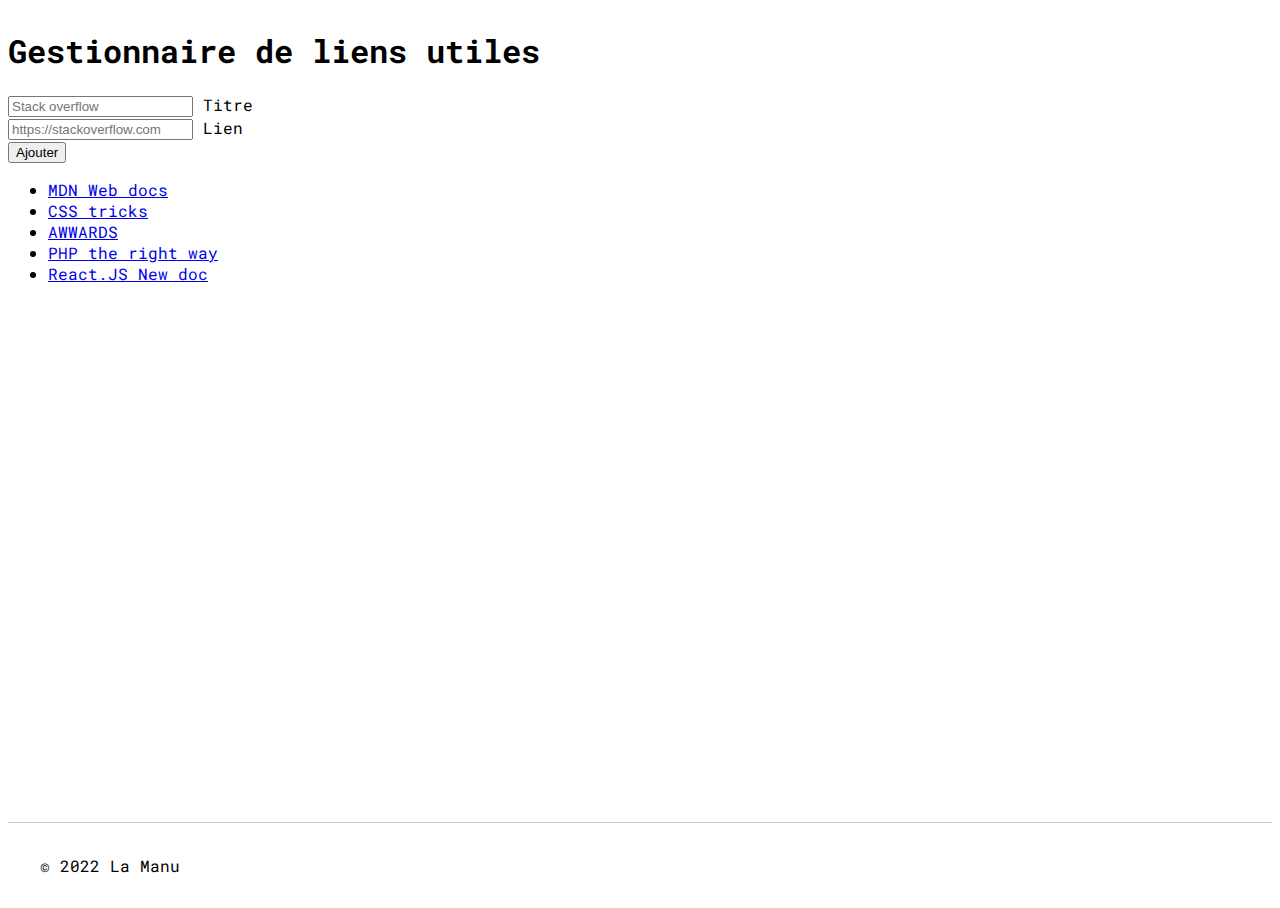
<file: index.html>
<!DOCTYPE html>
<html lang="fr">
  <head>
    <meta charset="utf-8" />
    <meta name="viewport" content="width=device-width, initial-scale=1" />
    <title>Link manager</title>
    <link
      href="https://cdn.jsdelivr.net/npm/bootstrap@5.2.2/dist/css/bootstrap.min.css"
      rel="stylesheet"
      integrity="sha384-Zenh87qX5JnK2Jl0vWa8Ck2rdkQ2Bzep5IDxbcnCeuOxjzrPF/et3URy9Bv1WTRi"
      crossorigin="anonymous"
    />

    <link rel="preconnect" href="https://fonts.googleapis.com" />
    <link rel="preconnect" href="https://fonts.gstatic.com" crossorigin />
    <link
      href="https://fonts.googleapis.com/css2?family=Roboto+Mono:wght@400;600&display=swap"
      rel="stylesheet"
    />

    <link
      rel="stylesheet"
      href="https://cdnjs.cloudflare.com/ajax/libs/font-awesome/6.2.0/css/all.min.css"
      integrity="sha512-xh6O/CkQoPOWDdYTDqeRdPCVd1SpvCA9XXcUnZS2FmJNp1coAFzvtCN9BmamE+4aHK8yyUHUSCcJHgXloTyT2A=="
      crossorigin="anonymous"
      referrerpolicy="no-referrer"
    />

    <link rel="stylesheet" href="./assets/css/style.css" />
  </head>
  <body>
    <header class="py-5">
      <div class="container">
        <div class="row justify-content-center">
          <div class="col-md-6">
            <h1 class="display-4 text-center">Gestionnaire de liens utiles</h1>
          </div>
        </div>
      </div>
    </header>
    <main>
      <div class="container">
        <div class="row justify-content-center">
          <div class="col-md-6">
            <div class="mb-3">
              <form action="" method="post">
                <div class="row g-2">
                  <div class="col-md">
                    <div class="form-floating">
                      <input
                        type="text"
                        class="form-control"
                        id="title"
                        name="title"
                        placeholder="Stack overflow"
                      />
                      <label for="title">Titre</label>
                    </div>
                  </div>
                  <div class="col-md">
                    <div class="form-floating">
                      <input
                        type="url"
                        class="form-control"
                        id="url"
                        name="url"
                        placeholder="https://stackoverflow.com"
                      />
                      <label for="url">Lien</label>
                    </div>
                  </div>
                  <div class="col-md-auto d-flex">
                    <button class="btn btn-primary btn-lg">Ajouter</button>
                  </div>
                </div>
              </form>
            </div>
            <ul class="list-group">
              <li
                class="list-group-item d-flex justify-content-between align-items-center"
              >
                <a href="https://developer.mozilla.org/fr"> MDN Web docs</a>
                <span>
                  <i class="fa-regular fa-pen-to-square me-1 text-warning"></i>
                  <i class="fa-solid fa-trash ms-1 text-danger"></i>
                </span>
              </li>
              <li
                class="list-group-item d-flex justify-content-between align-items-center"
              >
                <a href="https://css-tricks.com">CSS tricks</a>
                <span>
                  <i class="fa-regular fa-pen-to-square me-1 text-warning"></i>
                  <i class="fa-solid fa-trash ms-1 text-danger"></i>
                </span>
              </li>
              <li
                class="list-group-item d-flex justify-content-between align-items-center"
              >
                <a href="https://www.awwwards.com">AWWARDS</a>
                <span>
                  <i class="fa-regular fa-pen-to-square me-1 text-warning"></i>
                  <i class="fa-solid fa-trash ms-1 text-danger"></i>
                </span>
              </li>
              <li
                class="list-group-item d-flex justify-content-between align-items-center"
              >
                <a href="https://eilgin.github.io/php-the-right-way"
                  >PHP the right way</a
                >
                <span>
                  <i class="fa-regular fa-pen-to-square me-1 text-warning"></i>
                  <i class="fa-solid fa-trash ms-1 text-danger"></i>
                </span>
              </li>
              <li
                class="list-group-item d-flex justify-content-between align-items-center"
              >
                <a href="https://beta.reactjs.org">React.JS New doc</a>
                <span>
                  <i class="fa-regular fa-pen-to-square me-1 text-warning"></i>
                  <i class="fa-solid fa-trash ms-1 text-danger"></i>
                </span>
              </li>
            </ul>
          </div>
        </div>
      </div>
    </main>
    <footer class="shadow">&copy; 2022 La Manu</footer>
    <script
      src="https://cdn.jsdelivr.net/npm/bootstrap@5.2.2/dist/js/bootstrap.bundle.min.js"
      integrity="sha384-OERcA2EqjJCMA+/3y+gxIOqMEjwtxJY7qPCqsdltbNJuaOe923+mo//f6V8Qbsw3"
      crossorigin="anonymous"
    ></script>
  </body>
</html>
</file>
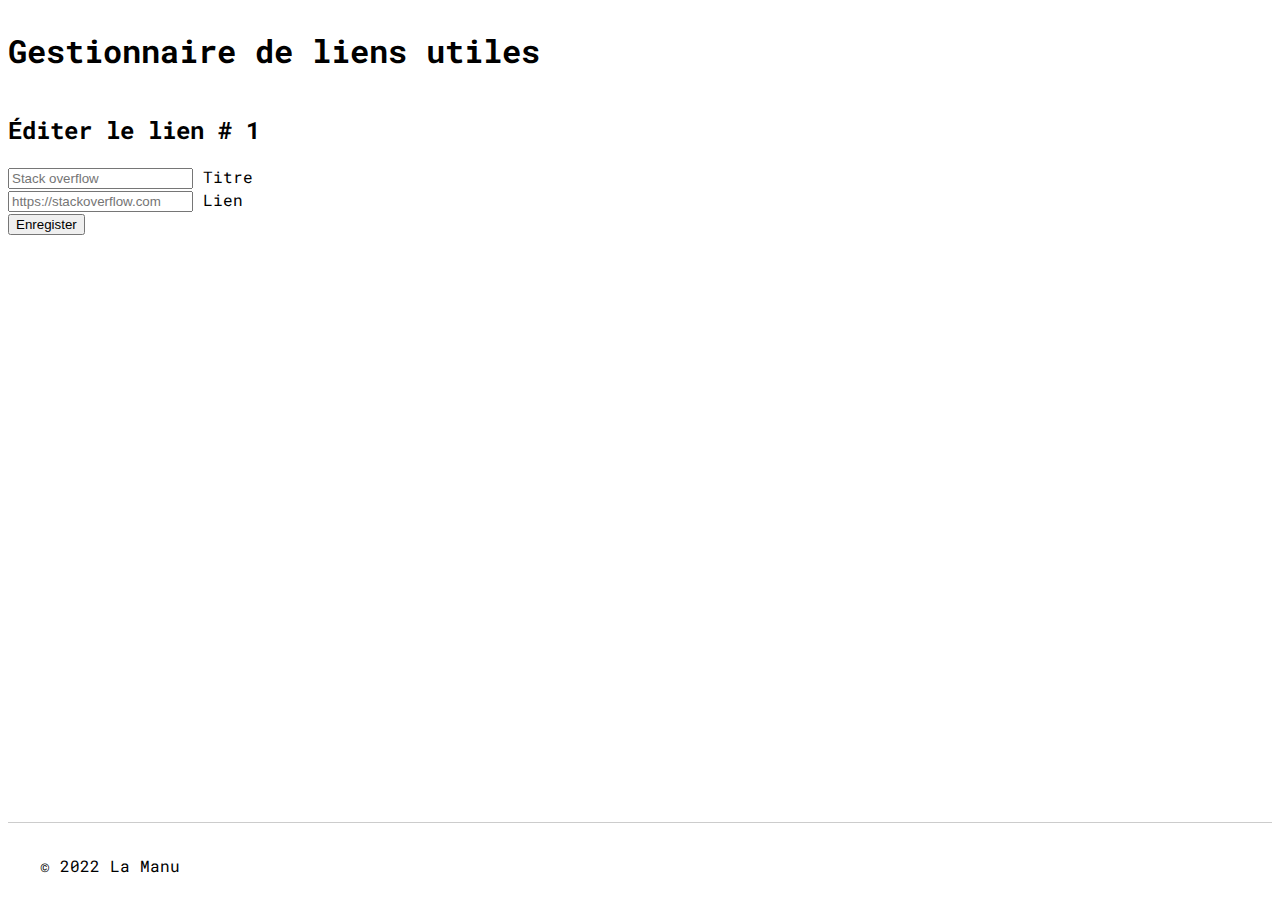
<file: edit-link.html>
<!DOCTYPE html>
<html lang="fr">
  <head>
    <meta charset="utf-8" />
    <meta name="viewport" content="width=device-width, initial-scale=1" />
    <title>Link manager</title>
    <link
      href="https://cdn.jsdelivr.net/npm/bootstrap@5.2.2/dist/css/bootstrap.min.css"
      rel="stylesheet"
      integrity="sha384-Zenh87qX5JnK2Jl0vWa8Ck2rdkQ2Bzep5IDxbcnCeuOxjzrPF/et3URy9Bv1WTRi"
      crossorigin="anonymous"
    />

    <link rel="preconnect" href="https://fonts.googleapis.com" />
    <link rel="preconnect" href="https://fonts.gstatic.com" crossorigin />
    <link
      href="https://fonts.googleapis.com/css2?family=Roboto+Mono:wght@400;600&display=swap"
      rel="stylesheet"
    />

    <link
      rel="stylesheet"
      href="https://cdnjs.cloudflare.com/ajax/libs/font-awesome/6.2.0/css/all.min.css"
      integrity="sha512-xh6O/CkQoPOWDdYTDqeRdPCVd1SpvCA9XXcUnZS2FmJNp1coAFzvtCN9BmamE+4aHK8yyUHUSCcJHgXloTyT2A=="
      crossorigin="anonymous"
      referrerpolicy="no-referrer"
    />

    <link rel="stylesheet" href="./assets/css/style.css" />
  </head>
  <body>
    <header class="pt-5 mb-5">
      <div class="container">
        <div class="row justify-content-center">
          <div class="col-md-6">
            <h1 class="display-4 text-center">Gestionnaire de liens utiles</h1>
          </div>
        </div>
      </div>
    </header>
    <main>
      <div class="container h-100">
        <div class="row justify-content-center h-50">
          <div class="col-md-6 shadow p-3 pt-5">
            <h2 class="mb-3">Éditer le lien # 1</h2>
            <div class="mb-3">
              <form action="" method="post">
                <div class="mb-3">
                  <div class="form-floating">
                    <input
                      type="text"
                      class="form-control"
                      id="title"
                      name="title"
                      placeholder="Stack overflow"
                    />
                    <label for="title">Titre</label>
                  </div>
                </div>
                <div class="mb-3">
                  <div class="form-floating">
                    <input
                      type="url"
                      class="form-control"
                      id="url"
                      name="url"
                      placeholder="https://stackoverflow.com"
                    />
                    <label for="url">Lien</label>
                  </div>
                </div>
                <div class="col-md-auto d-flex">
                  <button class="btn btn-primary btn-lg">Enregister</button>
                </div>
              </form>
            </div>
          </div>
        </div>
      </div>
    </main>
    <footer class="shadow">&copy; 2022 La Manu</footer>
    <script
      src="https://cdn.jsdelivr.net/npm/bootstrap@5.2.2/dist/js/bootstrap.bundle.min.js"
      integrity="sha384-OERcA2EqjJCMA+/3y+gxIOqMEjwtxJY7qPCqsdltbNJuaOe923+mo//f6V8Qbsw3"
      crossorigin="anonymous"
    ></script>
  </body>
</html>
</file>
<file: assets/css/style.css>
*,
::after,
*::before {
  box-sizing: border-box;
}


html, body {
    height: 100%;
    font-family: 'Roboto Mono', monospace;
}

body {
    display: flex;
    flex-direction: column;
}

main {
    flex: 1 0 auto;
}
footer {
    flex-shrink: 0;
    padding: 2rem;
    border-top: 1px solid rgba(0, 0, 0, 0.2);
}
</file>
